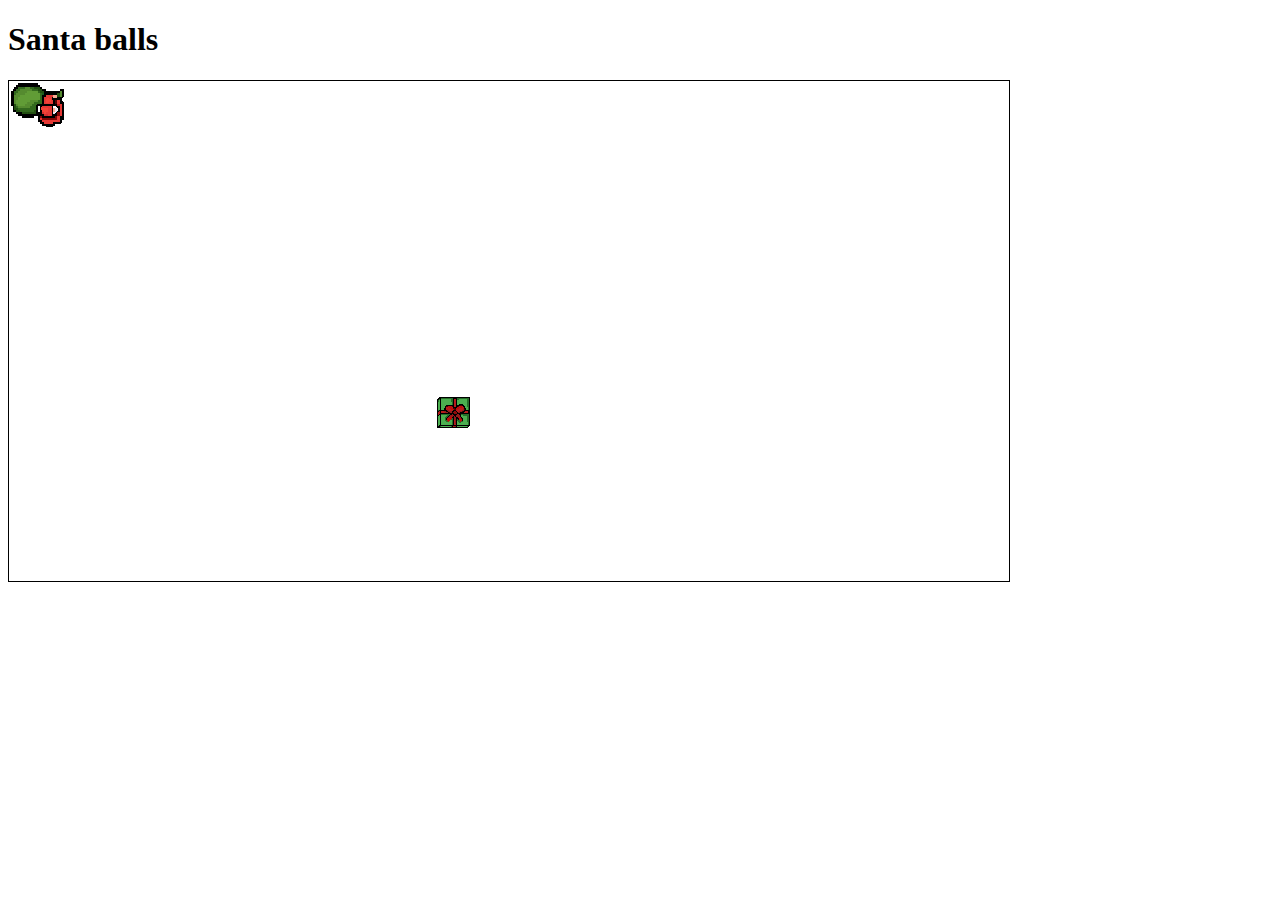
<file: codins.html>
<!DOCTYPE html>
<html>
    <head>
        <meta charset="UTF-8">
    </head>
    <body>
        <h1> Santa balls</h1>
        <canvas id="lauks" width=1000 height=500 style="border:1px solid">

        </canvas>
        <script src="./coods.js"></script>
    </body>
</html>
</file>
